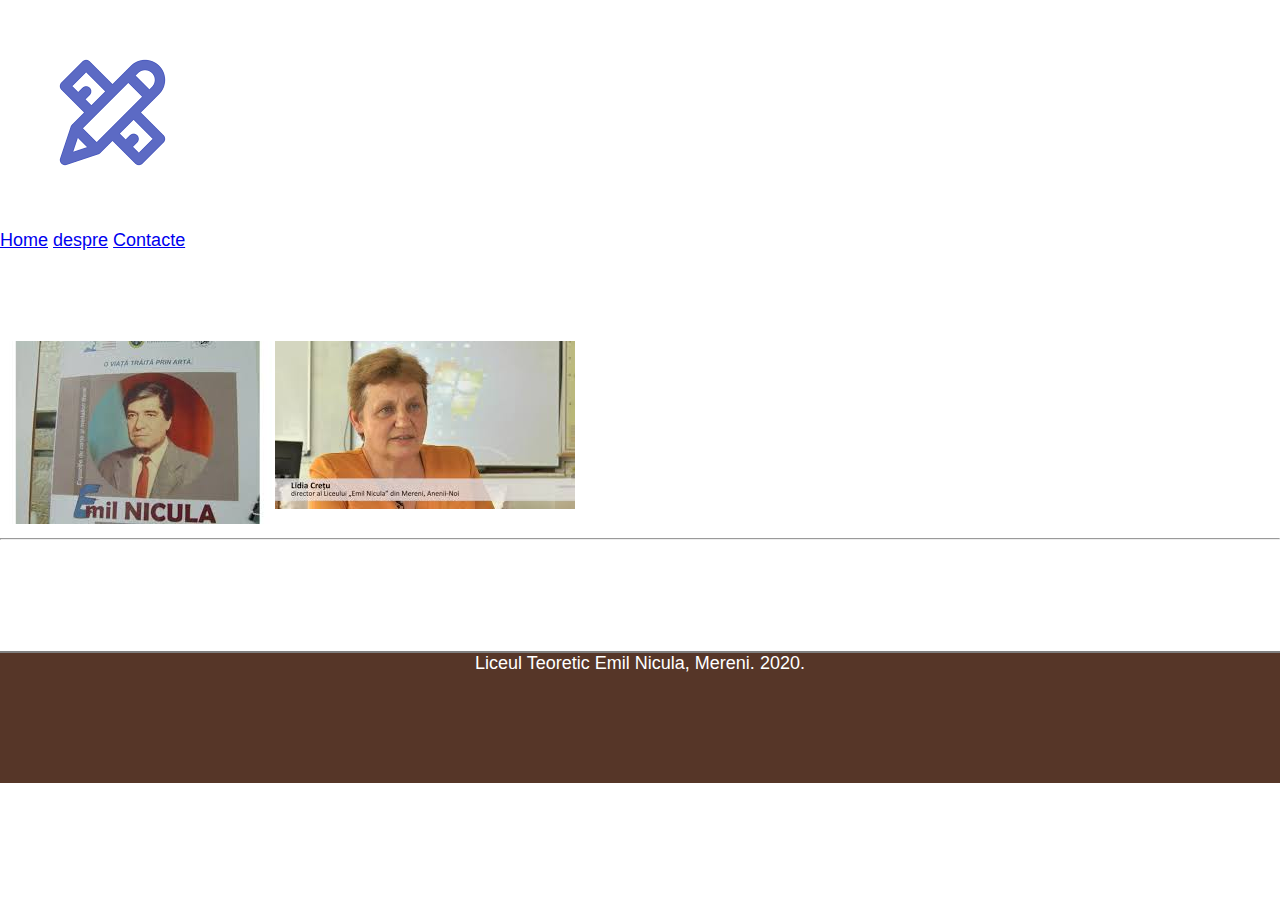
<file: despre.html>
<!DOCTYPE html>
<html>
  <head>
      <meta charset="UTF-8">
      <title> Liceul Teoretic Emil Nicula, Mereni</title>
      <meta name="viewport"content="width=device-width, initial-scaler=1.0" />
      <link rel="stylesheet"href="../css/style.css">
      <link rel="stylesheet" href="https://cdnjs.cloudflare.com/ajax/libs/font-awesome/4.7.0/css/font-awesome.min.css" />
      <link rel="icon"type="image/png"href="../images/școala.png"/>
      <script src="../js/main.js"></script>
 
</head> 
  
<body>
    <header>
      <img class= "header-logo"src="../Images/logo.png"alt="Logoul siteului"/>
      <div id="navbar"class="nav">  
        <a href="../index.html">Home</a>
        <a href="despre.html"class="active" >despre</a>
        <a href="contacte.html">Contacte</a>
        <a class="hamburger-menu"onclick="mobileMenu()"><i class="fa fa-bars"></i> </a>
      </div>
    
   </header>

    <div class="container">
      <h1 class="centered">Emil Nicula- crainic, scriitor, regizor.</h1>
        <div class="row">
            <div class="col-5 centered">
                <img class ="img-despre" src="../images/emilnicula.jpg"alt="emilnicula">
            </div>
            <div class="col-5 centered">
                <img class ="img-despre"src="../images/director.jpg"alt="director">
              </div>
            </div>
    
            <hr/>
            <div class="tabel date">
              <table>
                <tr>
                  <th>Nume: </th>
                  <th>Funcția: </th>
                  <th>Grad didactic: </th>
                  <th>Telefon de contact:</th>
                </tr>
                <tr>
                  <td>Crețu Lidia</td>
                  <td>director, profesoară de biologie și chimie</td>
                  <td>Întâi</td>
                  <td>069955121</td>
                </tr>
                <tr>
                  <td>Caragi Larisa</td>
                  <td>director adjunct pentru instruire, profesoară de limba și lit.română</td>
                  <td>Întâi</td>
                  <td>069656256</td>
                  
                </tr>
                <tr>
                  <td>Popan Irina</td>
                  <td>director adjunct pentru educație, profesoară de limba engleză</td>
                  <td>Întâi</td>
                  <td>069620574</td>
                  
                </tr>
              </table>
           </div>
        </div>

    <footer>
      <div class="centered">
        <span>Liceul Teoretic Emil Nicula, Mereni.</span>
        <span>2020.</span>

      </div>
    

    </footer>

  </body> 
</html>
</file>
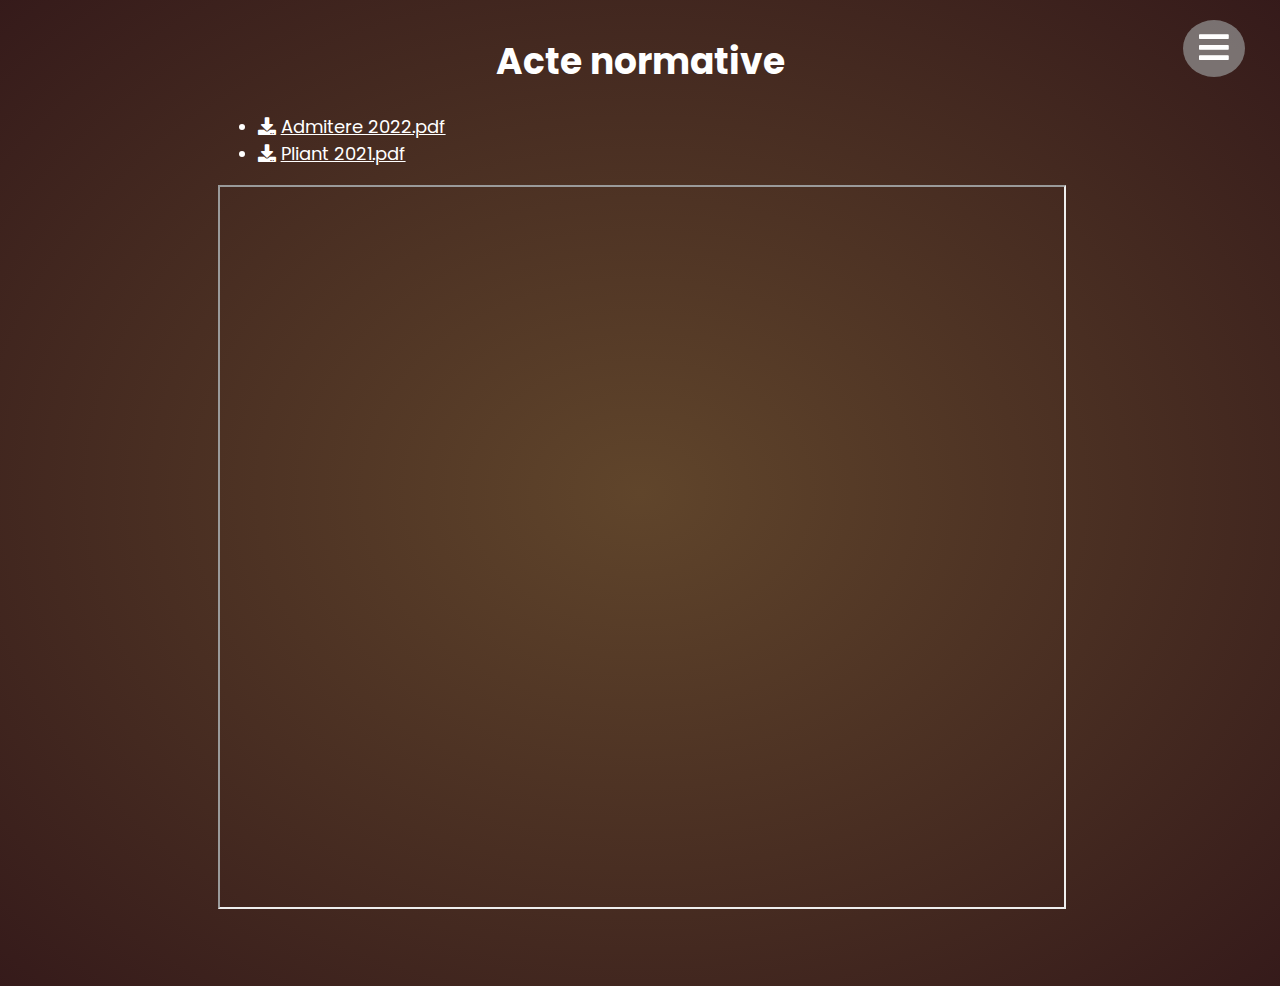
<file: pages/acte.html>
<!DOCTYPE html>
<html>

<head>
    <meta charset="UTF-8">
    <link rel="stylesheet" href="../css/style.css" />
    <link rel="icon" href="images/icon.png" />
    <link rel="preconnect" href="https://fonts.gstatic.com">
    <link href="https://fonts.googleapis.com/css2?family=Poppins&display=swap" rel="stylesheet">
    <link href="https://unpkg.com/aos@2.3.1/dist/aos.css" rel="stylesheet">
    <script src="https://unpkg.com/aos@2.3.1/dist/aos.js"></script>
    <script src="../js/lightbox.js"></script>
    <link rel="stylesheet" href="https://cdnjs.cloudflare.com/ajax/libs/font-awesome/5.15.2/css/all.min.css" />
    <meta name="viewport" content="width=device-width, initial-scale=1.0">

</head>

<body>
    <div id="menu-btn" onclick="menu()">
        <i id="hamburger" class="fas fa-bars"></i>
        <i id="close" class="fas fa-times hidden"></i>
    </div>

    <navbar id="side-menu">
        <div id="menu-logo">
            <i class="fas fa-graduation-cap"></i>
        </div>
        <a href="../index.html#despre" onclick="menu()">Despre noi</a>
        <a href="../index.html#merite" onclick="menu()">Merite</a>
        <a href="../index.html" onclick="menu()">Galerie</a>
        <a href="../index.html" onclick="menu()">Orar</a>
        <a href="../index.html" onclick="menu()">Contacte</a>
        <a href="acte.html" onclick="menu()">Acte normative</a>
        <a href="noutati.html" onclick="menu()">Noutăți</a>
    </navbar>

    <main id="main">
        <section id="acte">
            <h1 class="centered">Acte normative</h1>
            <ul class="documente">
                <li>
                    <i class="fas fa-download"></i>

                    <a download href="../resources/Greficul de recuperare a orelor clasa a V-XI.docx">Admitere
                        2022.pdf</a>
                </li>
                <li>
                    <i class="fas fa-download"></i>

                    <a download href="../resources/pliant-scoala-mereni.pptx">Pliant
                        2021.pdf</a>
                </li>
            </ul>
            <iframe id="minister" src="https://ance.gov.md/content/regulamente-%C5%9Fi-metodologii#main-content ">
        </iframe>


        </section>

    </main>

    <script src="../js/script.js"></script>
    

</body>

</html>
</file>
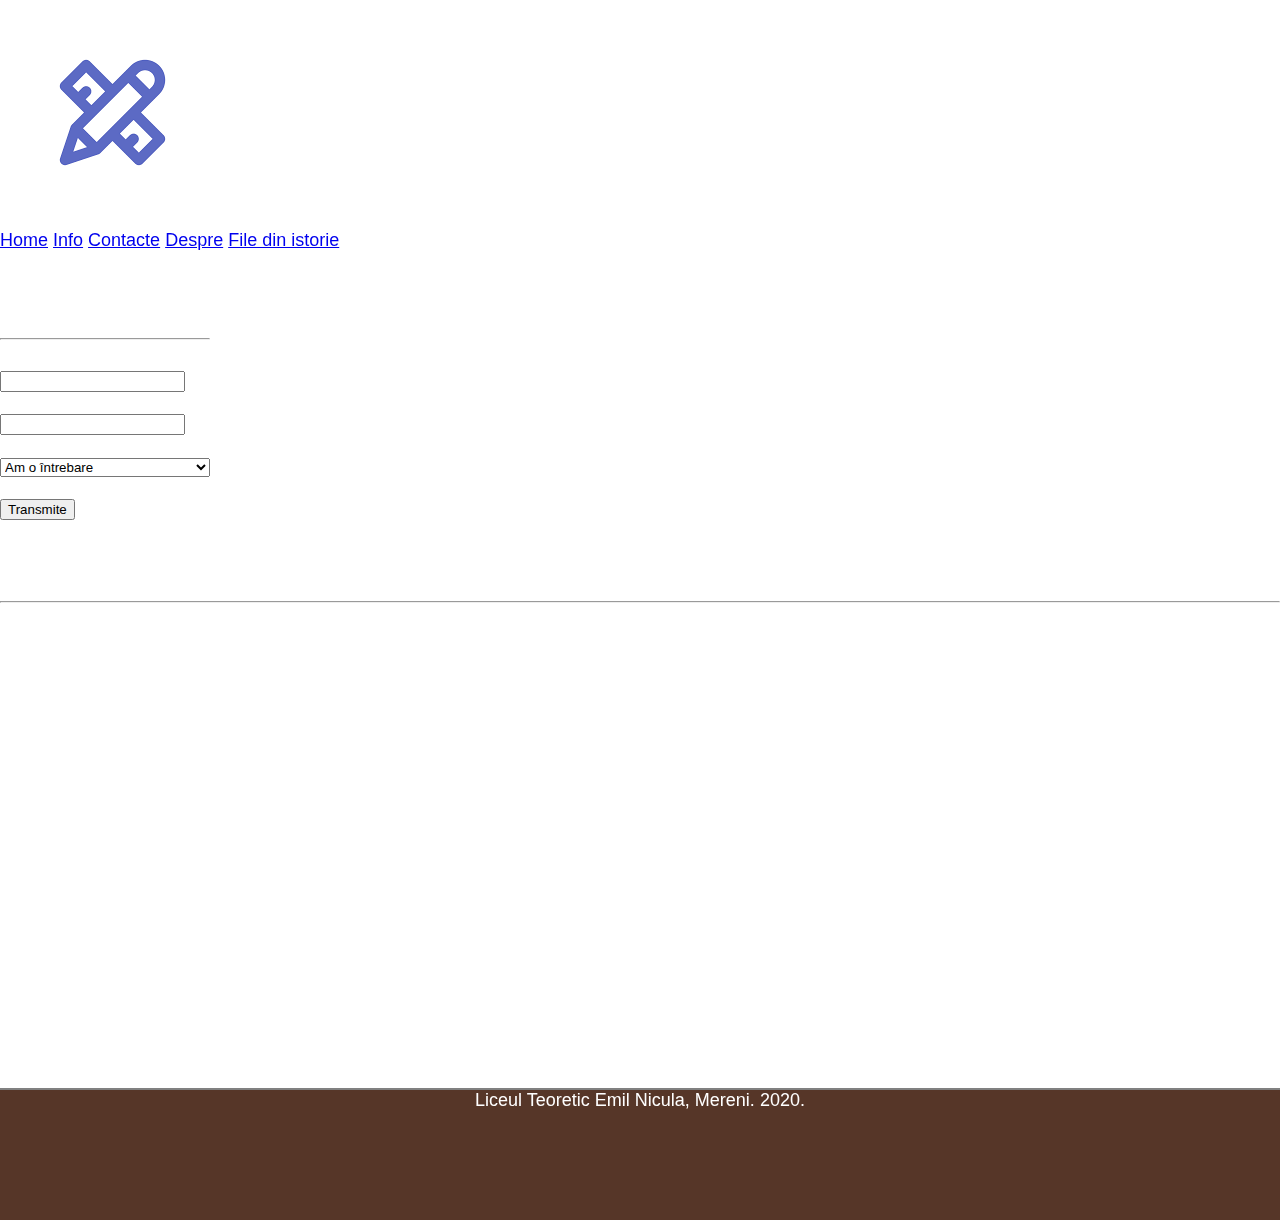
<file: pages/contacte.html>
<!DOCTYPE html>
<html>
  
   <head>
          <title> Liceul Teoretic Emil Nicula, Mereni</title>
          <meta charset="UTF-8">
          <meta name="viewport"content="width=device-width, initial-scaler=1.0" />
          <link rel="stylesheet"href="../css/style.css">
          <link rel="stylesheet" href="https://cdnjs.cloudflare.com/ajax/libs/font-awesome/4.7.0/css/font-awesome.min.css" />
          <link rel="icon"type="image/png"href="../images/școala.png"/>
          <script src="../js/main.js"></script>
 </head> 
  
<body>
    <header>
      <img class= "header-logo"src="../Images/logo.png"alt="Logoul siteului"/>
      <div id="navbar"class="nav">   
        <a href="../index.html" >Home</a>
        <a href="info.html"  > Info</a>
        <a href="contacte.html" class="active">Contacte</a>
        <a href="despre.html">Despre</a>
        <a href="file din istorie.html"> File din istorie</a>
      <a class="hamburger-menu"onclick="mobileMenu()"><i class="fa fa-bars"></i> </a>
      </div>
   </header>

    <div class="container">
      <br/>

      <div class="row">
        <div class="col-4">
          <div class= "contact-form">
            <h3 class= "centered">Contactează-mă </h3>
            <hr>
             <form>
               <label for= "nume">Numele tău: </label><br/>
               <input class= "input-box"type="text" name="nume" id="nume"/><br/>

               <label for= "email">Email: </label><br/>
               <input class= "input-box"type="email"name="email" id="email"required/><br/>

               <label for= "motiv">Motivul contactării: </label> <br/>
               <select class= "input-box"name="motiv" id="email">

                 <option>Am o întrebare </option>
                 <option>Cerere de înscriere la liceu </option>
                 <option>Cerere de înscriere în clasa a V </option>
              </select>
              <br/><br/>
              <input class= "input-submit" type="submit"value="Transmite"/>
          </form>
        </div>
        </div>
        <div class="col-6 centered">
          <div class="container-iframe">      
            <iframe width="100%" height="315" src="https://www.youtube.com/embed/E_5jXUcv6jo" frameborder="0"
            allow="accelerometer; autoplay; encrypted-media; gyroscope; picture-in-picture" 
            allowfullscreen></iframe>
          </div>
   
      
        </div>
    </div>
  </div>

    <hr/>
    <div class="row">
      <div class="col-4">
        <div class="container-contacte ">
        <h4>Contacte</h4>
          <b>Număr de contact:</b><span>+373026554304</span><br/><br/>
          <b>Adresa:</b><span>Str.Ștefan cel Mare 31 </span><br/><br/>
          <b>Orele de lucru</b><span>8.00- 16.00</span><br/><br/>
        
       
       </div> 
      </div>
    
      <div class="col-6">
        <div class="container-iframe">
          <iframe src="https://www.google.com/maps/embed?pb=!1m18!1m12!1m3!1d21783.379035115064!2d29.039064110764688!3d46.96321506539975!2m3!1f0!2f0!3f0!3m2!1i1024!2i768!4f13.1!3m3!1m2!1s0x40c971234d65f1ff%3A0x4c9ca48bf58ca485!2sMereni%2C%20Moldova!5e0!3m2!1sro!2s!4v1597927388981!5m2!1sro!2s" width="100%" height="450" frameborder="0" style="border:0;" allowfullscreen="" aria-hidden="false" tabindex="0"></iframe>"
        </div>
      </div>
</div>
</div>

    <footer>
      <div class="centered footer-info">
        <span>Liceul Teoretic Emil Nicula, Mereni.</span>
        <span>2020.</span>

      </div>
    

    </footer>

  </body> 
</html>
</file>
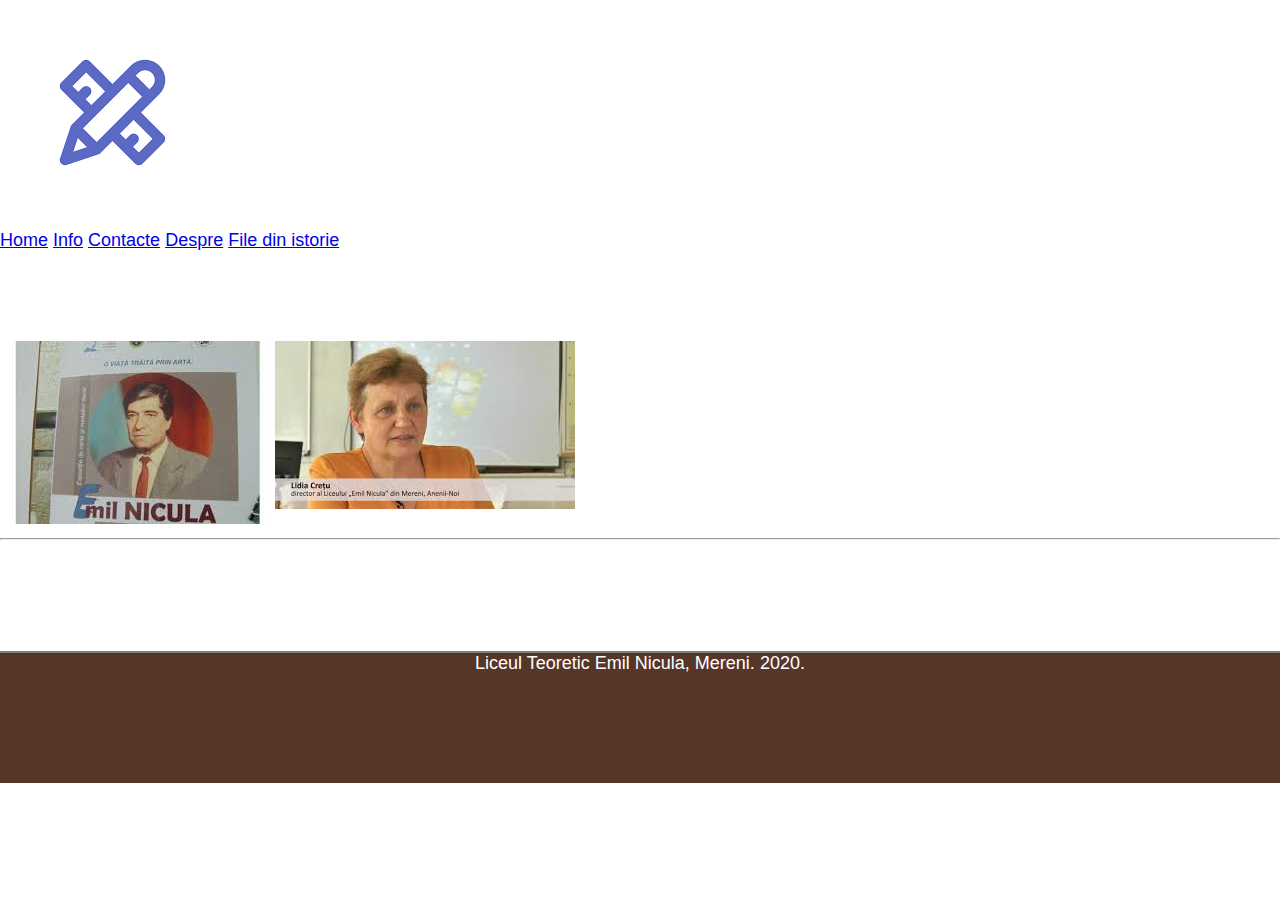
<file: pages/despre.html>
<!DOCTYPE html>
<html>
  <head>
      <meta charset="UTF-8">
      <title> Liceul Teoretic Emil Nicula, Mereni</title>
      <meta name="viewport"content="width=device-width, initial-scaler=1.0" />
      <link rel="stylesheet"href="../css/style.css">
      <link rel="stylesheet" href="https://cdnjs.cloudflare.com/ajax/libs/font-awesome/4.7.0/css/font-awesome.min.css" />
      <link rel="icon"type="image/png"href="../images/școala.png"/>
      <script src="../js/main.js"></script>
 
</head> 
  
<body>
    <header>
      <img class= "header-logo"src="../Images/logo.png"alt="Logoul siteului"/>
      <div id="navbar"class="nav">  
        <a href="../index.html" >Home</a>
        <a href="info.html"> Info</a>
        <a href="contacte.html" >Contacte</a>
        <a href="despre.html" class="active">Despre</a>
        <a href="file din istorie.html"> File din istorie</a>
        <a class="hamburger-menu"onclick="mobileMenu()"><i class="fa fa-bars"></i> </a>
      </div>
    
   </header>

    <div class="container">
      <h1 class="centered">Emil Nicula- crainic, scriitor, regizor.</h1>
        <div class="row">
            <div class="col-5 centered">
                <img class ="img-despre" src="../images/emilnicula.jpg"alt="emilnicula">
            </div>
            <div class="col-5 centered">
                <img class ="img-despre"src="../images/director.jpg"alt="director">
              </div>
            </div>
    
            <hr/>
            <div class="tabel date">
              <table>
                <tr>
                  <th>Nume: </th>
                  <th>Funcția: </th>
                  <th>Grad didactic: </th>
                  <th>Telefon de contact:</th>
                </tr>
                <tr>
                  <td>Crețu Lidia</td>
                  <td>director, profesoară de biologie și chimie</td>
                  <td>Întâi</td>
                  <td>069955121</td>
                </tr>
                <tr>
                  <td>Caragi Larisa</td>
                  <td>director adjunct pentru instruire, profesoară de limba și lit.română</td>
                  <td>Întâi</td>
                  <td>069656256</td>
                  
                </tr>
                <tr>
                  <td>Popan Irina</td>
                  <td>director adjunct pentru educație, profesoară de limba engleză</td>
                  <td>Întâi</td>
                  <td>069620574</td>
                  
                </tr>
              </table>
           </div>
        </div>

    <footer>
      <div class="centered">
        <span>Liceul Teoretic Emil Nicula, Mereni.</span>
        <span>2020.</span>

      </div>
    

    </footer>

  </body> 
</html>
</file>
<file: css/style.css>
* {
    -webkit-tap-highlight-color: transparent;
}

body {
    font-family: Poppins, sans-serif;
    font-size: 18px;
    margin: 0;
    color: white;
}

main {
    transition: all 0.3s;
}

main.inactive {
    filter: grayscale(100%);
}
footer{
    min-height: 120px;
    width: 100%;
    background-color: rgb(86, 54, 40);
    border-top: 2px solid gray;
    padding-bottom: 10px;

}

navbar > a {
    color: white;
    display: block;
    text-decoration: none;
    font-size: 22px;
    margin-bottom: 15px;
}

navbar > a:hover {
    color: rgb(151, 167, 231);
    font-weight: bold;
}

section {
    min-height: 100vh;
    padding: 10px 17% 70px 17%;
}
.row{
    overflow:auto;
}
[class^="col-"]{
    float:left;
    box-sizing: border-box;
}
.col-50{width: 50%;}
.col-100{width: 100%;}

.video{
    padding: 10px 15px;}


#intro {
    background-image: url("../images/liceu1.jpg");
    background-size: cover;
    background-position: 35% 30%;
    display: flex;
    padding: 0px;
}

#intro-content {
    width: 100%;
    display: flex;
    flex-direction: column;
    justify-content: center;
    align-items: center;
    background-color: rgba(82, 82, 82, 0.25);
    padding: 20px;
}

#intro-content > h1 {
    font-size: 40px;
    background-color: rgb(120, 91, 51, 0.65);
    padding: 15px 25px;
    border-radius: 5px;
    backdrop-filter: blur(5px);
    border: 2px solid rgb(11, 11, 59);
    text-align:center;
    min-width: 30%;
}

#intro-content > a {
    font-size: 26px;
    color: white !important;
    background-color: rgba(120, 91, 51, 0.65);
    padding: 15px;
    text-decoration: none;
    border-radius: 5px;
    border: 2px solid  rgba(37, 24, 4, 0.65);
    backdrop-filter: blur(5px);
}

#intro-content > a:hover {
    filter: contrast(170%);
}

.logo-intro {
    display: block;
    margin:auto;
    border-radius: 15px;
    max-width: 200px;
}

#menu-btn {
    font-size: 34px;
    position: fixed;
    right: 35px;
    top: 20px;
    cursor: pointer;
    background-color: rgba(150, 150, 150, 0.7);
    padding: 3px 16px;
    border-radius: 50%;
    z-index: 2;
    transition: all 0.3s;
}

#menu-btn.nav {
    right: 225px;
}

#menu-btn:hover {
    opacity: 0.75;
}

.hidden {
    display: none !important;
}

#side-menu {
    position: fixed;
    height: 100vh;
    width: 200px;
    background-color: rgba(45, 17, 17, 0.95);
    z-index: 2;
    right: -200px;
    padding: 25px 20px;
    box-sizing: border-box;
    transition: all 0.3s;
}

#side-menu.nav {
    right: 0px;
}

#menu-logo {
    font-size: 28px;
    text-align: center;
    border-bottom: 2px solid white;
    padding-bottom: 10px;
    margin-bottom: 25px;
}

#despre,#galerie,#contacte, #acte,#noutati{
    background: radial-gradient( rgb(96, 69, 43), rgba(45, 17, 17, 0.96));
}
#contacte{
    min-height: 60vh;
}


.centered {
    text-align: center;
}

q {
    font-size: 24px;
    font-style: italic;
    font-weight: bold;
}
.cards{
    margin-top: 30px;
    display:flex;
    padding:10px;
    justify-content: space-around;
    flex-wrap: wrap;
}
.card{
    width: 200px;
    height: 180px;
    background: linear-gradient(to right bottom, rgba(255, 255, 255, 0.5), rgba(255, 255, 255, 0.2));
    border: 2px solid white;
    border-radius: 10px;
    padding-top: 20px;
    box-sizing:border-box;
    margin-right: 10px;
    margin-bottom: 15px;
}
.card >i{
    color:rgb(96, 69, 43);
    font-size: 80px;
}
#merite, #orar{
    color:rgba(44, 44, 44)
}
#orar{ 
    min-height: 60vh;
}
#trofeu{
    font-size: 80px;
    color:gold;
    margin-top: -10px;
    margin-bottom: 15px;

}
.merit{
    font-weight: bold;
    margin-bottom: 20px;
}
.merite p {
    margin-bottom: 30px;
}
.medalie{
    color:gold;
    font-size: 20px;
    animation:rotire 2s infinite;
}
.slideshow{
    margin-top: 30px;
    height: 55vh;
    border:3px solid gray;
    background-color: gray;
    width:70%;
    margin-left: auto;
    margin-right: auto;
}
.slide{
    height:inherit;
    display:none;
    position: relative;
}
.nr-slide{
    position: absolute;
    color:white;
    background-color: rgba(50,50,50,0.5);
    left: 10px;
    top: 10px;
    padding: 5px;
    border-radius: 5px;
}
img{
    max-width: 100%;
}
.slide img{
    width:100%;
    height: inherit;
    object-fit:cover ;
}
.container-galerie{
    display:flex;
    justify-content: center;
    flex-wrap: wrap;
}
.container-galerie img{
    width: 200px;
    height: 200px;
    margin: 15px;
    border:3px solid rgb(200,200,200);
    object-fit: cover;
}
.container-galerie img:hover{
    border: 3px solid rgba(42,160,42,0.7);
    transform:scale(1.05);
    filter:drop-shadow(0 0 14px rgba(42,160,42,0.7))
}
.video{ 
    padding:10px 15px 
}
.acordeon input{
    display:none
}
.acordeon label{
    display:block;
    padding: 10px 15px;
    background-color: rgb(240,240,240);
    cursor:pointer;
    border:2px solid rgb(220,220,220);

}
.acordeon label:hover{
    font-weight: bold;
    background-color:rgb(235,235,235);
}
.content{
    background-color: rgb(250,250,250);
    display:none;
    padding:5px 30px 25px 0px;
    border:2px solid rgb(220,220,220);
    border-top: 0px;
    border-bottom-left-radius: 7px;
    border-bottom-right-radius: 7px;
}
.acordeon input:checked ~.content{
    display:flex;
    flex-wrap: wrap;
    justify-content: center;
}
.content a{
    display:block;
    width: 230px;
    height:180px;
    margin-left: 30px;
    margin-top: 20px;
}
.content img{
    width:inherit;
    height: inherit;
    object-fit: cover;
}
.clasa{
    position: absolute;
    display:flex;
    justify-content: center;
    align-items:center;
    width:inherit;
    height: inherit;
    color:white !important;
    font-size: 34px;
    font-weight: bold;
    background-color: rgba(0,0,0,0.55);
    text-align:center;

}
.clasa:hover{
    background-color: rgba(0,0,0,0.3);
}
.documente a{
    color: white !important;

}
#minister{
    width:100%;
    height:80vh;
    margin:auto;
}
.formular-container {
    background-color: rgba(255,255,255,0.25);
    margin-right: 30px;
    margin-top: 15px;
    text-align:center;
    padding-bottom: 25px;
    border-radius: 10px;
    overflow: auto;

    }
    
    .formular-container input, .formular-container textarea{
        font-family: inherit;
        font-size: 18px;
        color:white;
        width:80%;
        margin-bottom: 10px;
        resize: none;
        border-radius: 5px;
        outline: none;
        padding:5px;
        border: 1px solid gray;
        background-color: rgba(180,220,240,0.25);
    }
    .formular-container input:focus .formular-container textarea:focus{
        border:1px solid white ;}
     .formular-container ::placeholder{
         color:rgb(215,215,215);
     }
     #transmite{
         cursor: pointer;
         background-color: rgb(96, 69, 43);
         float: right;
         width: 130px;
         margin-right: 9%;
     }
.titlu-footer{
    text-align:center;
    margin:20px 0px;
    font-size: 20px;
    font-weight: bold;

}
footer img{
    width: 40px;

}
.link-home{
    color:white !important;
    text-decoration:none;
}
.noutate{
    position: relative;
    padding: 30px 15px 20px 15px;
    border:2px solid lightgray;
    border-radius: 10px;
    margin-bottom: 25px;
    background-color: rgba(0,0,0,0.2);
    overflow: auto;
}
.noutate-data{
    position:absolute;
    top: 3px;
    right: 15px;
    font-size: 14px;
}
.noutate img{
    max-width:33%;
    float:left;
    margin-right: 15px;
    max-height: 300px;
}
.noutate h3{
    margin-top: 0px;
    margin-bottom: 0px;
}
.noutate p{
    margin-top: 10px;
    font-size: 0.9em;
}
@keyframes rotire{
    0%{transform:rotateY(0deg);}
    50%{transform:rotateY(180deg);}
    100%{transform:rotateY(360deg);}
}
@media(max-width:1260px){
    section{
        padding-left: 12%;
        padding-right: 12%;
    }
}
.container-galerie img{
    width:160px;
    height: 160px;
}
.content a{
    width: 210px;
    height: 150px;
}
.clasa{
    font-size: 22px;
}
@media (max-width:768px) {
    body{
        font-size: 16px;
    }
    section{
        padding:10px 15px 50px 15px;
    }
    [class^="col-"]{
        width: 100%;
    }
    
    #menu-btn{
        right:15px;
        top:15px;
    }
    #menu-btn.nav{
        right:225px;
    }
    #intro-content>h1{
        font-size: 26px;
    }
    #intro-content>a{
        font-size: 22px;
    }
    .card{
        margin-right: 7px;
        width:145px;
        height:160px;
        padding-top: 15px;
    }
    .card>h3{
        font-size: 18px;
    }
    .slideshow{
        width:95%;
        height:40vh;
    }
    .container-galerie{
        padding-left: 7px;
    }
    .container-galerie img{
        width: 145px;
        height:145px;
        margin:0px;
        margin-right: 7px;
        margin-bottom: 10px;
    }
    #galerieiframe{
        height:200px;
    }
    .content a{
        width: 120px;
        height: 110px;
    }
    .formular-container{
        margin-right: 0px;
    }
    .noutate img{
        max-width: 100%;
        width: 100%;
        margin-right:auto;
        margin-left: auto;
        display: block;
        margin-bottom: 15px;
        float: none;

    }
}
</file>
